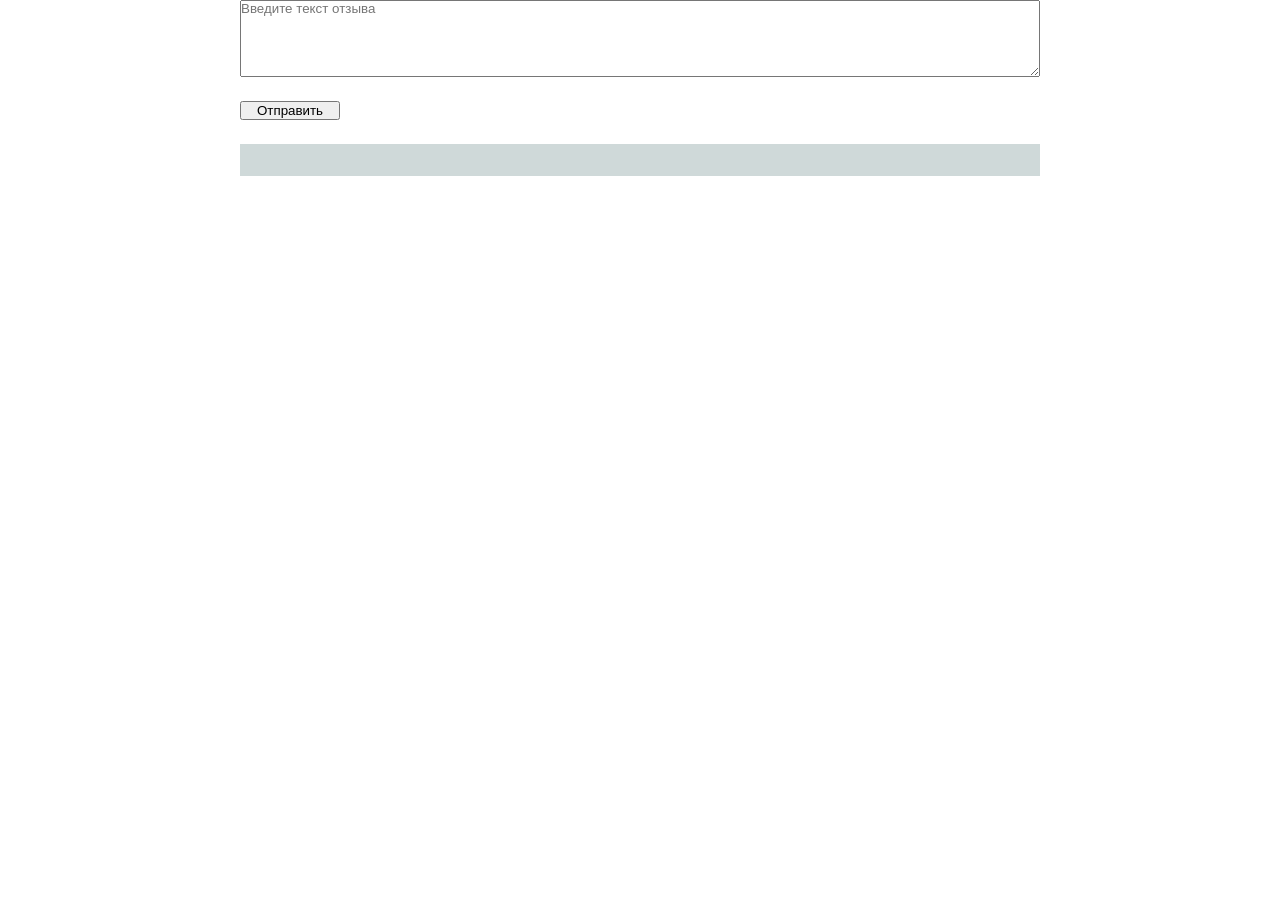
<file: hw2/index.html>
<!DOCTYPE html>
<html lang="en">
<head>
    <meta charset="UTF-8">
    <meta name="viewport" content="width=device-width, initial-scale=1.0">
    <title>Document</title>
    <link rel="stylesheet" href="style.css">
</head>
<body>
    <textarea class="user_input" placeholder="Введите текст отзыва" cols="30" rows="5"></textarea>
    <button class="send_btn">Отправить</button>
    <div class="reviews"></div>
    <div class="error_msg"></div>
    <script src="script.js"></script>
</body>
</html>
</file>
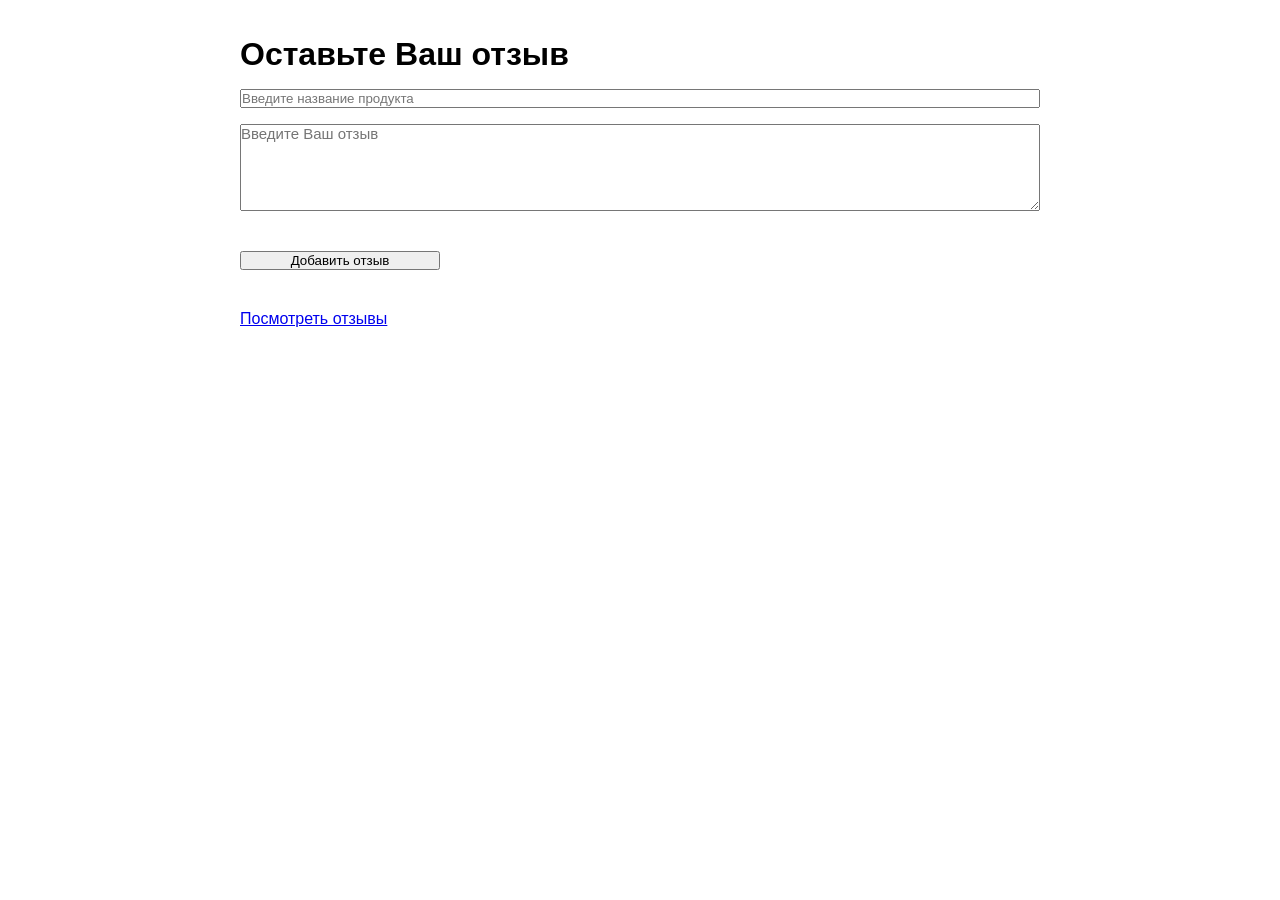
<file: hw3/index.html>
<!-- Создайте интерактивную веб-страницу для оставления и просмотра отзывов о продуктах. 
Пользователи могут добавлять отзывы о различных продуктах и просматривать добавленные отзывы.

Страница добавления отзыва:

Поле для ввода названия продукта.
Текстовое поле для самого отзыва.
Кнопка "Добавить отзыв", которая сохраняет отзыв о продукте в LocalStorage.
 -->

 <!DOCTYPE html>
 <html lang="en">
 
 <head>
     <meta charset="UTF-8">
     <meta name="viewport" content="width=device-width, initial-scale=1.0">
     <title>Add Review</title>
     <link rel="stylesheet" href="style.css">
 </head>
 
 <body>
     <form class="container center">
         <h1 class="title">Оставьте Ваш отзыв</h1>
         <input class="input-product" type="text" placeholder="Введите название продукта" required>
         <textarea class="user-review" rows="5" placeholder="Введите Ваш отзыв" required></textarea>
         <button class="add-review">Добавить отзыв</button>
         <a href="index2.html" class="link-review">Посмотреть отзывы</a>
         <div class="error-msg"></div>
     </form>
 
     <script src="script.js"></script>
 </body>
 
 </html>
</file>
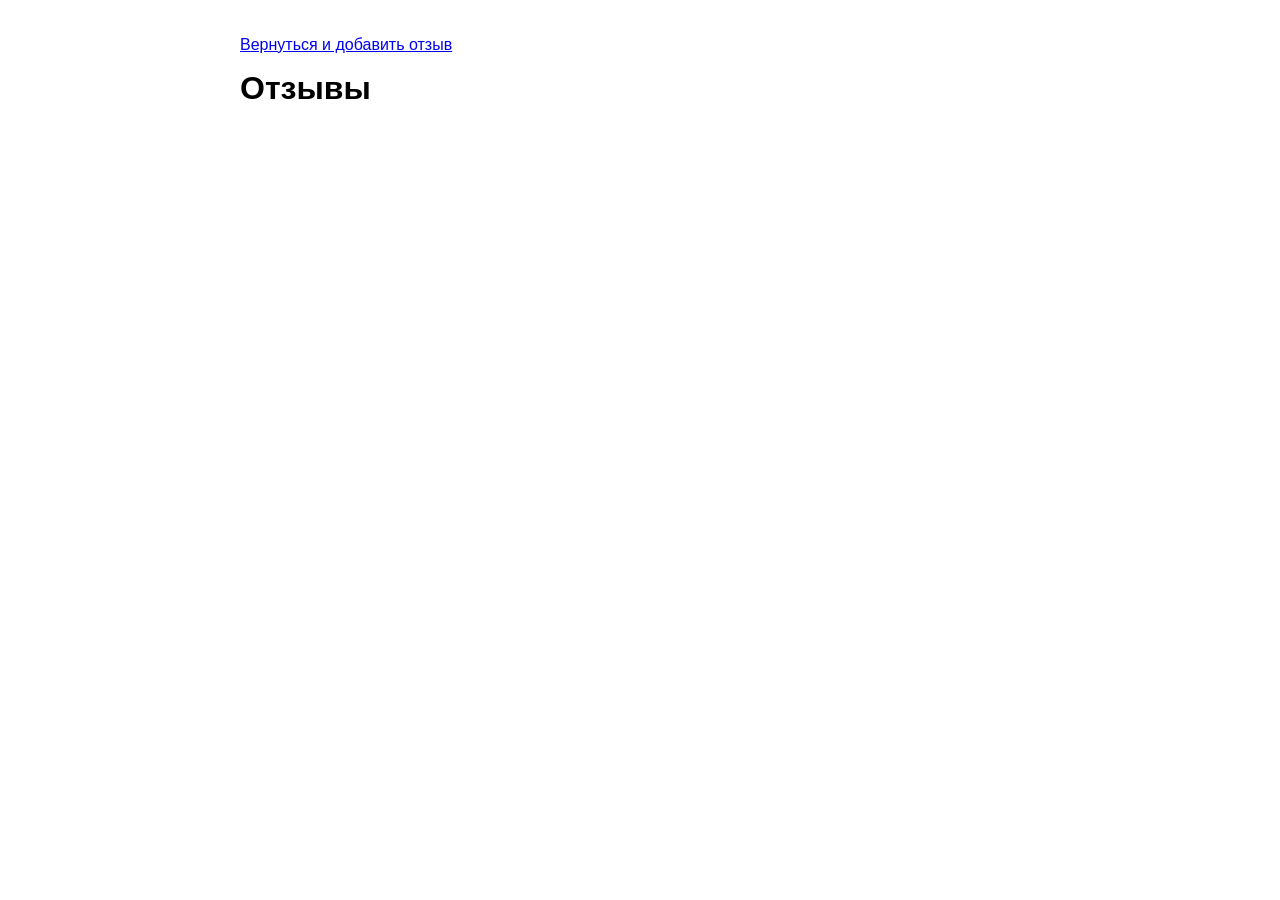
<file: hw3/index2.html>
<!-- Страница просмотра отзывов:
Показывает список всех продуктов, о которых были оставлены отзывы.
При клике на название продукта отображается список всех отзывов по этому продукту.
Возможность удаления отзыва (при нажатии на кнопку "Удалить" рядом с отзывом, данный отзыв удаляется из LocalStorage). -->

<!DOCTYPE html>
<html lang="en">
  <head>
    <meta charset="UTF-8" />
    <meta name="viewport" content="width=device-width, initial-scale=1.0" />
    <title>Show Reviews</title>
    <link rel="stylesheet" href="style.css" />
  </head>

  <body>
    <div class="container center">
      <a href="index.html" class="link-main">Вернуться и добавить отзыв</a>
      <h1 class="title">Отзывы</h1>
      <div class="reviews"></div>
    </div>

    <script src="script2.js"></script>
  </body>
</html>
</file>
<file: hw2/style.css>
* {
    margin: 0;
    padding: 0;
    box-sizing: border-box;
}
body {
    width: 800px;
    margin: 0 auto;
    display: flex;
    flex-direction: column;
}
.user_input {
    font-family: "Lato", sans-serif;
}

.send_btn {
    margin-bottom: 24px;
    margin-top: 24px;
    width: 100px;
    font-family: "Lato", sans-serif;
}

.reviews {
    padding: 16px 24px;
    display: flex;
    flex-direction: column;
    gap: 30px;
    background-color: rgb(207, 217, 217);
    font-family: "Lato", sans-serif;
}

.error_msg {
    color: rgb(231, 18, 18);
}
</file>
<file: hw3/style.css>
* {
    margin: 0;
    padding: 0;
    box-sizing: border-box;
    
  }
  
  .center {
    width: 800px;
    margin: 0 auto;
    font-family: "Lato", sans-serif;
  }
  
  .container {
    padding: 36px 0px 36px;
    display: flex;
    flex-direction: column;
    gap: 16px;
    font-family: "Lato", sans-serif;
  }
  
  .reviews {
    display: flex;
    flex-direction: column;
    gap: 24px;
    font-family: "Lato", sans-serif;
  }
  
  .error-msg {
    color: red;
    font-size: 32px;
    font-family: "Lato", sans-serif;
  }

  .add-review {
    margin-bottom: 24px;
    margin-top: 24px;
    width: 200px;
    font-family: "Lato", sans-serif;
  }

  .user-review {
    font-family: "Lato", sans-serif;
    font-size: 15px;
  }
</file>
